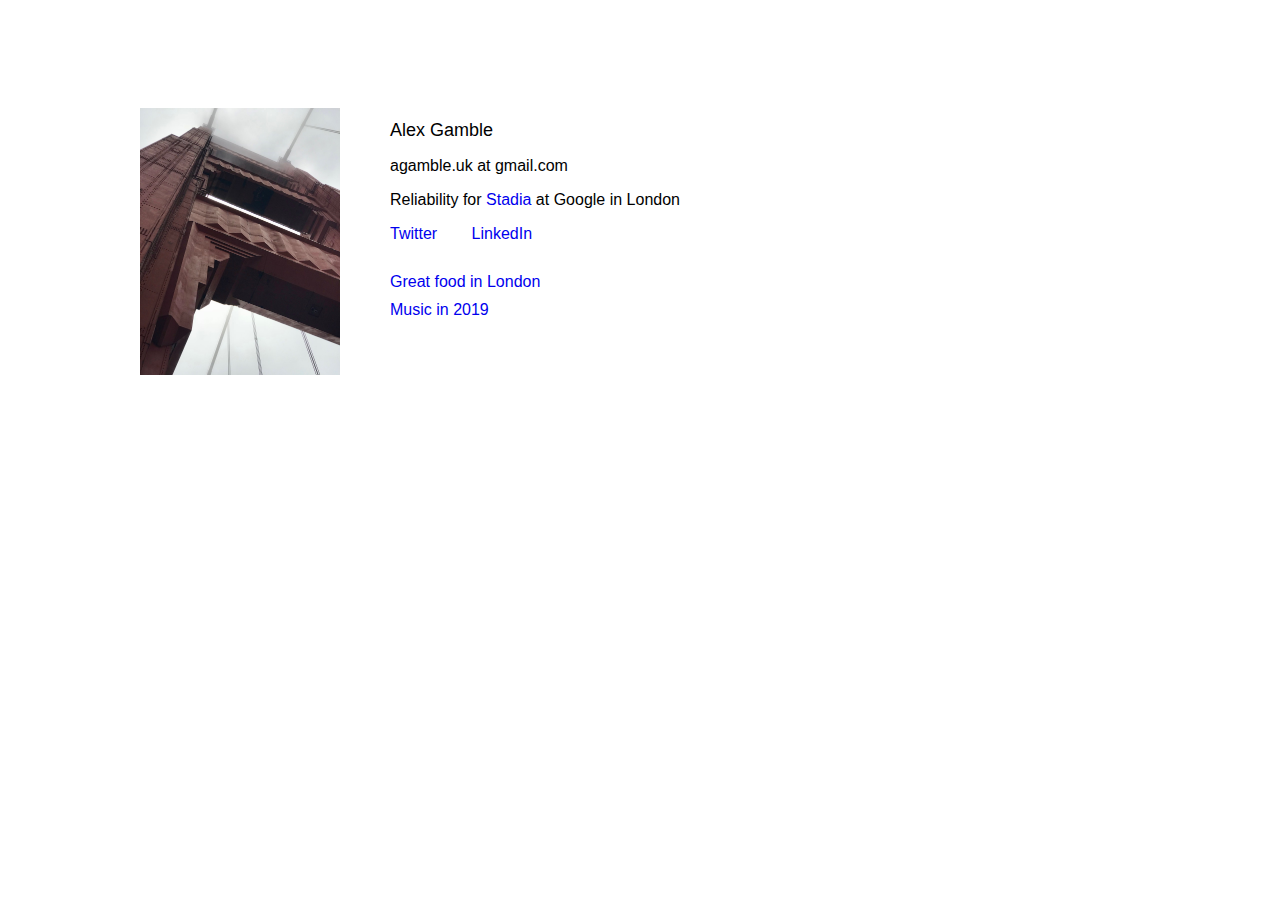
<file: index.html>
<!DOCTYPE html>
<html lang="en">
<head>
  <meta charset="UTF-8">
  <title></title>

  <link href="https://fonts.googleapis.com/css?family=Montserrat|Roboto" rel="stylesheet">
  <link href="/style.css" rel="stylesheet">

</head>
<body>
  <div id="home" class="container">
  <div class='left-image'>
    <img src="/ggb.jpg" style="width:200px;" />
  </div>
    <div class="hero">
      <h1>Alex Gamble</h1>
      <p class='email'>agamble.uk at gmail.com</p>
      <p>Reliability for <a href="https://stadia.com" target="_blank">Stadia</a> at Google in London</p>
    </div>

    <div class="accounts">
      <ul>
        <li><a href="https://twitter.com/_agamble">Twitter</a></li>
        <li><a href="https://www.linkedin.com/in/alex-gamble-13682086/">LinkedIn</a></li>
      </ul>
    </div>

    <div class="life">
      <ul>
        <li><a href="/food.html">Great food in London</a></li>
        <li><a href="/music-2019.html">Music in 2019</a></li>
      </ul>
    </div>
  </div>

  <!-- Global site tag (gtag.js) - Google Analytics -->
  <script async src="https://www.googletagmanager.com/gtag/js?id=UA-123670227-3"></script>
  <script>
    window.dataLayer = window.dataLayer || [];
    function gtag(){dataLayer.push(arguments);}
    gtag('js', new Date());

    gtag('config', 'UA-123670227-3');
  </script>

</body>
</html>
</file>
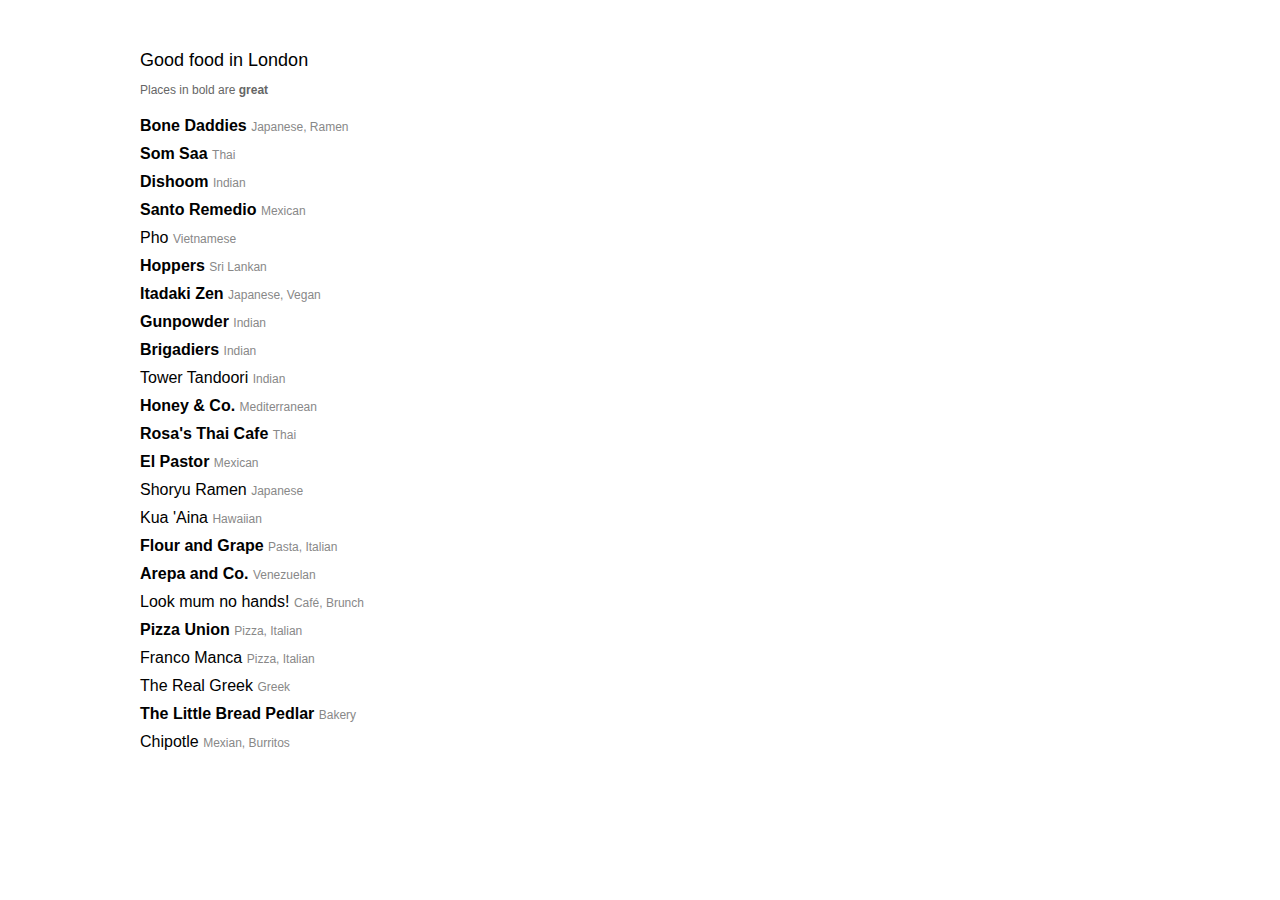
<file: food.html>
<!DOCTYPE html>
<html lang="en">
<head>
  <meta charset="UTF-8">
  <title></title>

  <link href="https://fonts.googleapis.com/css?family=Montserrat|Roboto" rel="stylesheet">
  <link href="/style.css" rel="stylesheet">
</head>
<body>

  <div id="food" class="container">
    <h1>Good food in London</h1>

    <div class='note'>Places in bold are <span class='b'>great</span></div>

    <ul id="food-places">
      <li>
        <div class="b">Bone Daddies</div>
        <span class="tags">Japanese, Ramen</span>
      </li>
      <li>
        <div class="b">Som Saa</div>
        <span class="tags">Thai</span>
      </li>
      <li>
        <div class="b">Dishoom</div>
        <span class="tags">Indian</span>
      </li>
      <li>
        <div class="b">Santo Remedio</div>
        <span class="tags">Mexican</span>
      </li>
      <li>
        <div class="">Pho</div>
        <span class="tags">Vietnamese</span>
      </li>
      <li>
        <div class="b">Hoppers</div>
        <span class="tags">Sri Lankan</span>
      </li>
      <li>
        <div class="b">Itadaki Zen</div>
        <span class="tags">Japanese, Vegan</span>
      </li>
      <li>
        <div class="b">Gunpowder</div>
        <span class="tags">Indian</span>
      </li>
      <li>
        <div class="b">Brigadiers</div>
        <span class="tags">Indian</span>
      </li>
      <li>
        <div class="">Tower Tandoori</div>
        <span class="tags">Indian</span>
      </li>
      <li>
        <div class="b">Honey & Co.</div>
        <span class="tags">Mediterranean</span>
      </li>
      <li>
        <div class="b">Rosa's Thai Cafe</div>
        <span class="tags">Thai</span>
      </li>
      <li>
        <div class="b">El Pastor</div>
        <span class="tags">Mexican</span>
      </li>
      <li>
        <div class="">Shoryu Ramen</div>
        <span class="tags">Japanese</span>
      </li>
      <li>
        <div class="">Kua 'Aina</div>
        <span class="tags">Hawaiian</span>
      </li>
      <li>
        <div class="b">Flour and Grape</div>
        <span class="tags">Pasta, Italian</span>
      </li>
      <li>
        <div class="b">Arepa and Co.</div>
        <span class="tags">Venezuelan</span>
      </li>
      <li>
        <div class="">Look mum no hands!</div>
        <span class="tags">Café, Brunch</span>
      </li>
      <li>
        <div class="b">Pizza Union</div>
        <span class="tags">Pizza, Italian</span>
      </li>
      <li>
        <div class="">Franco Manca</div>
        <span class="tags">Pizza, Italian</span>
      </li>
      <li>
        <div class="">The Real Greek</div>
        <span class="tags">Greek</span>
      </li>
      <li>
        <div class="b">The Little Bread Pedlar</div>
        <span class="tags">Bakery</span>
      </li>
      <li>
        <div class="">Chipotle</div>
        <span class="tags">Mexian, Burritos</span>
      </li>
    </li>

  </div>

  <!-- Global site tag (gtag.js) - Google Analytics -->
  <script async src="https://www.googletagmanager.com/gtag/js?id=UA-123670227-3"></script>
  <script>
    window.dataLayer = window.dataLayer || [];
    function gtag(){dataLayer.push(arguments);}
    gtag('js', new Date());

    gtag('config', 'UA-123670227-3');
  </script>

</body>
</html>
</file>
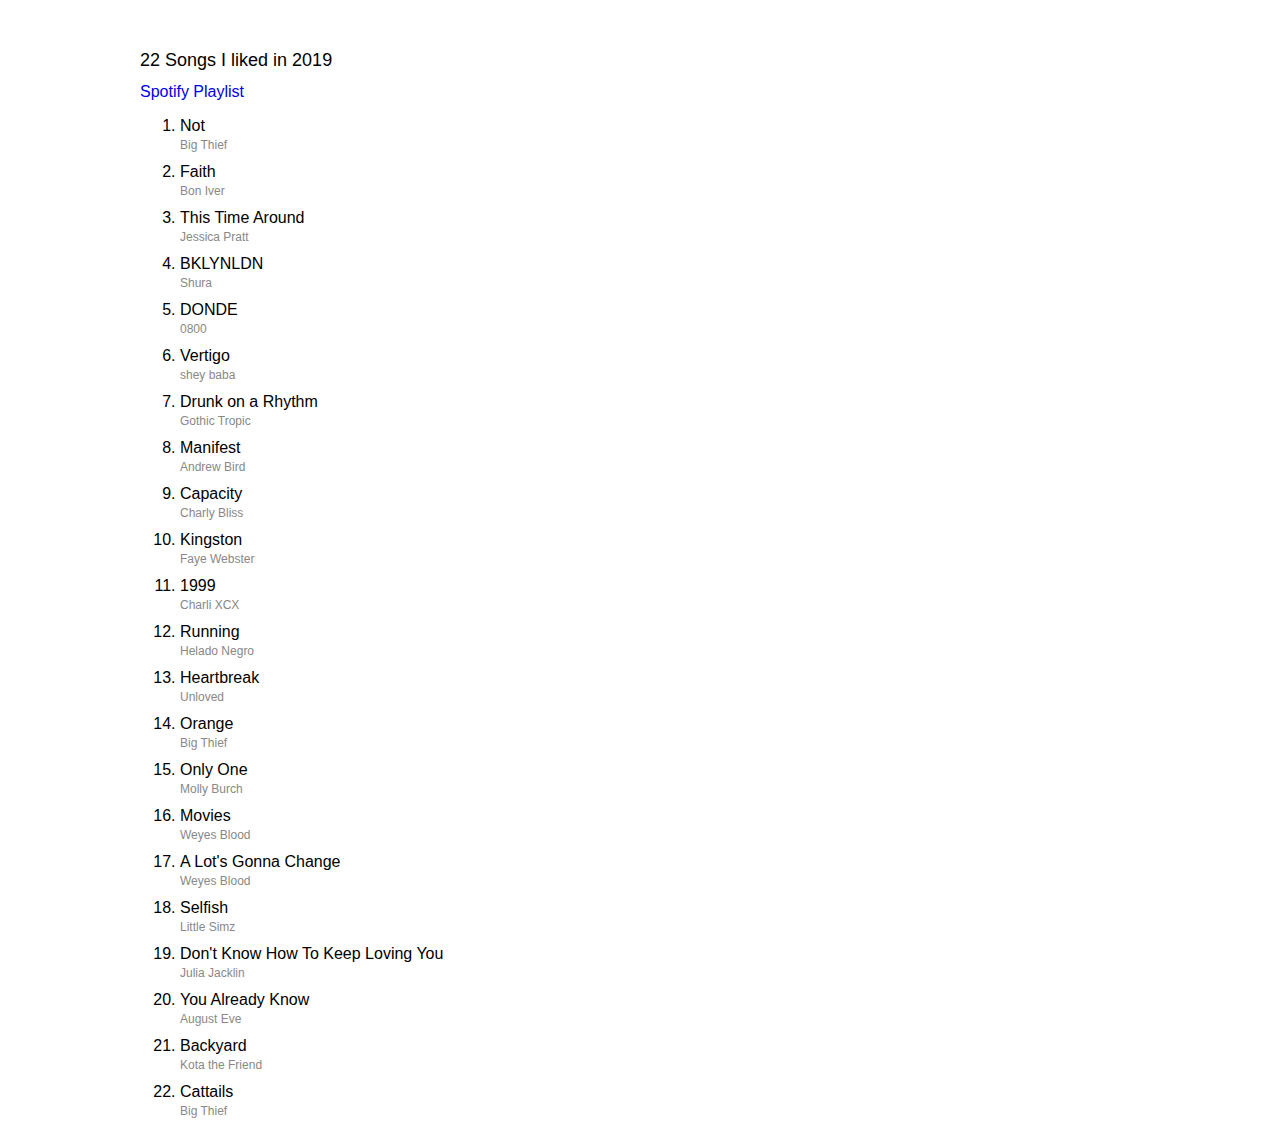
<file: music-2019.html>
<!DOCTYPE html>
<html lang="en">
<head>
  <meta charset="UTF-8">
  <title>Best Music of 2019</title>

  <link href="https://fonts.googleapis.com/css?family=Montserrat|Roboto" rel="stylesheet">
  <link href="/style.css" rel="stylesheet">
</head>
<body>

  <div id="food" class="container">
    <h1>22 Songs I liked in 2019</h1>
    <a href="https://open.spotify.com/playlist/59M7Rf5TrWDUtZjvne3lsp?si=p62xOwM7R06G2q-lnrJbXA">Spotify Playlist</a>

    <ol id="songs">
      <li>
        <div class="">Not</div>
        <span class="band">Big Thief</span>
      </li>
      <li>
        <div class="">Faith</div>
        <span class="tags">Bon Iver</span>
      </li>
      <li>
        <div class="">This Time Around</div>
        <span class="tags">Jessica Pratt</span>
      </li>
      <li>
        <div class="">BKLYNLDN</div>
        <span class="tags">Shura</span>
      </li>
      <li>
        <div class="">DONDE</div>
        <span class="tags">0800</span>
      </li>
      <li>
        <div class="">Vertigo</div>
        <span class="tags">shey baba</span>
      </li>
      <li>
        <div class="">Drunk on a Rhythm</div>
        <span class="tags">Gothic Tropic</span>
      </li>
      <li>
        <div class="">Manifest</div>
        <span class="tags">Andrew Bird</span>
      </li>
      <li>
        <div class="">Capacity</div>
        <span class="tags">Charly Bliss</span>
      </li>
      <li>
        <div class="">Kingston</div>
        <span class="tags">Faye Webster</span>
      </li>
      <li>
        <div class="">1999</div>
        <span class="tags">Charli XCX</span>
      </li>
      <li>
        <div class="">Running</div>
        <span class="tags">Helado Negro</span>
      </li>
      <li>
        <div class="">Heartbreak</div>
        <span class="tags">Unloved</span>
      </li>
      <li>
        <div class="">Orange</div>
        <span class="tags">Big Thief</span>
      </li>
      <li>
        <div class="">Only One</div>
        <span class="tags">Molly Burch</span>
      </li>
      <li>
        <div class="">Movies</div>
        <span class="tags">Weyes Blood</span>
      </li>
      <li>
        <div class="">A Lot's Gonna Change</div>
        <span class="tags">Weyes Blood</span>
      </li>
      <li>
        <div class="">Selfish</div>
        <span class="tags">Little Simz</span>
      </li>
      <li>
        <div class="">Don't Know How To Keep Loving You</div>
        <span class="tags">Julia Jacklin</span>
      </li>
      <li>
        <div class="">You Already Know</div>
        <span class="tags">August Eve</span>
      </li>
      <li>
        <div class="">Backyard</div>
        <span class="tags">Kota the Friend</span>
      </li>
      <li>
        <div class="">Cattails</div>
        <span class="tags">Big Thief</span>
      </li>
    </ol>

  </div>

  <!-- Global site tag (gtag.js) - Google Analytics -->
  <script async src="https://www.googletagmanager.com/gtag/js?id=UA-123670227-3"></script>
  <script>
    window.dataLayer = window.dataLayer || [];
    function gtag(){dataLayer.push(arguments);}
    gtag('js', new Date());

    gtag('config', 'UA-123670227-3');
  </script>

</body>
</html>
</file>
<file: style.css>
* {
  font-family: sans-serif;
}

h1, h2, h3, h4 {
  font-weight: normal;
}

h1 {
  font-size: large;
}

ul > li {
  list-style-type: none;
}

li {
  margin-bottom: 10px;
}

ul {
  margin: 0;
  padding: 0;
}

#food-places {
  margin-top: 20px;
}

#food-places > li > div {
  display: inline-block;
}

.life {
  margin-top: 20px;
}

.tags, .band {
  color: #888;
  font-size: 9pt;
}

.b {
  font-weight: bold;
}

.note {
  font-size: 9pt;
  color: #666;
}

.ul {
  text-decoration: underline;
}

#home.hero {
  padding-bottom: 40px;
}

#home.hero .email {
  color: #666;
}

#home {
  padding-top: 100px;
}

#food {
  margin-top: 50px
}

.container {
  margin: 0 auto;
  max-width: 1000px;
}

.accounts > ul {
  list-style: none;
  line-height: 1.15;
  padding-left: 0;
}

.accounts > ul > li {
  display: inline-block;
  margin-right: 30px;
}

a {
  text-decoration: none;
}

.left-image {
  float: left;
  margin-right: 50px;
}
</file>
